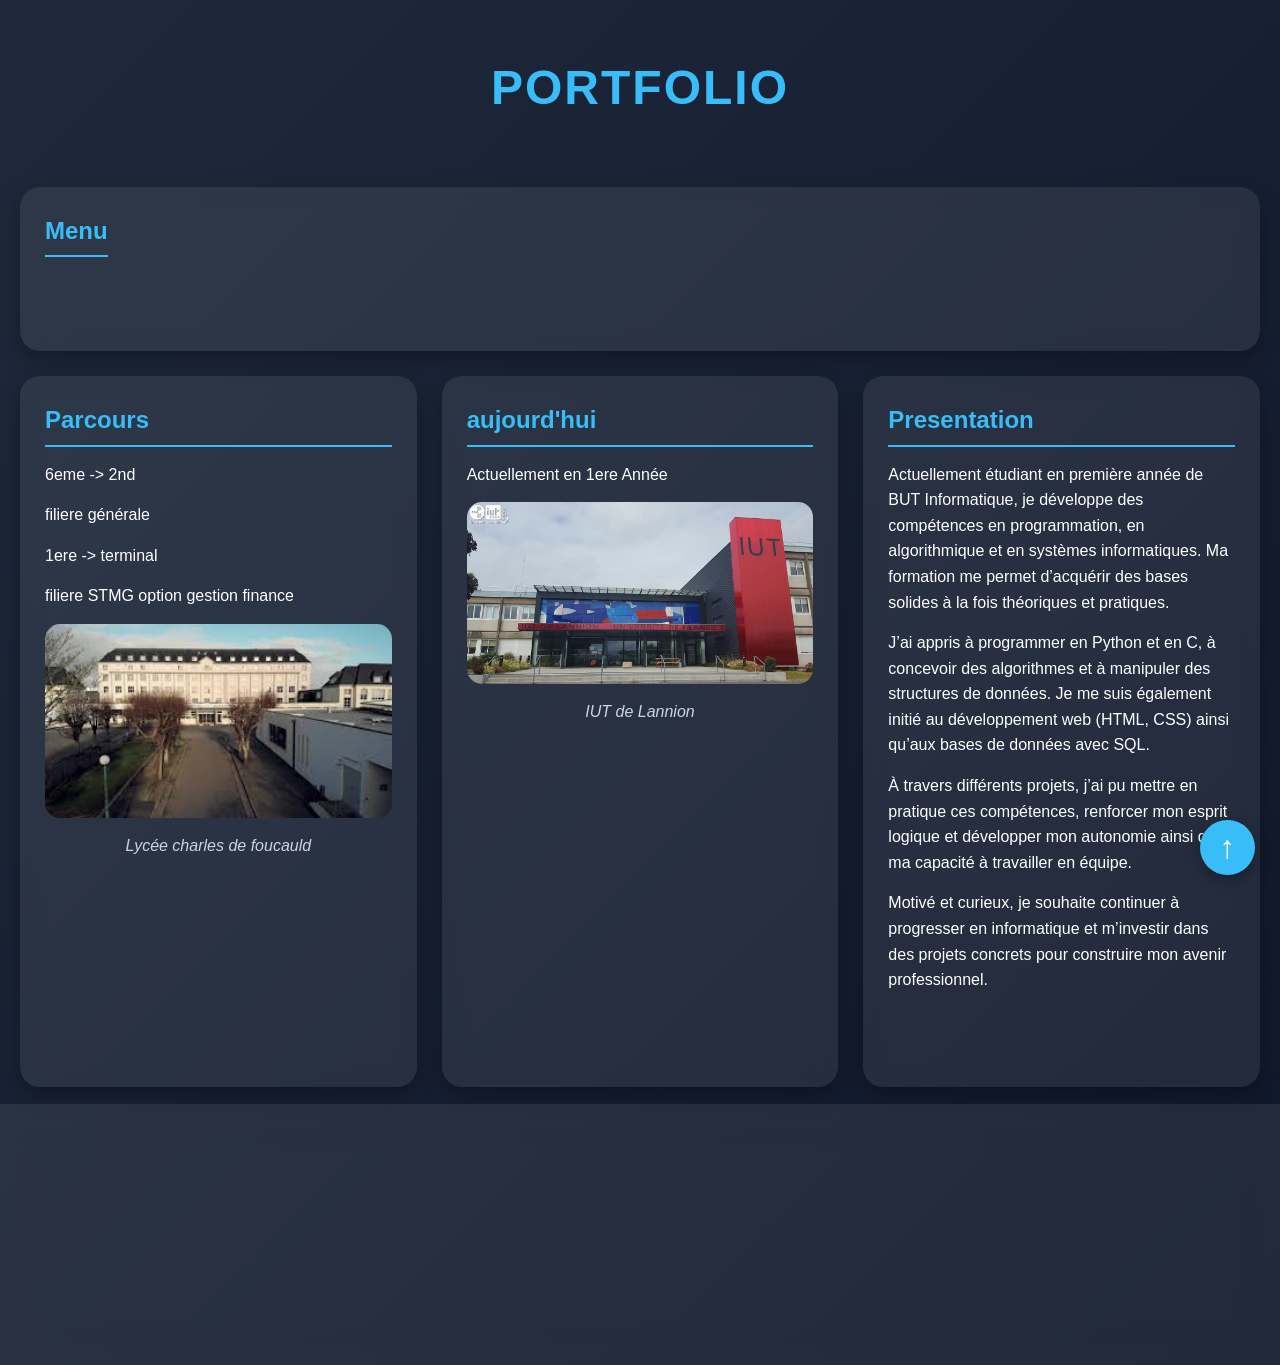
<file: index.html>
<!DOCTYPE html>
<html lang="fr">
<head>
    <meta charset="UTF-8"> 
    <link rel="stylesheet" type="text/css" href="test.css">
    <title>Portfolio</title>
</head>

<body>

<header>
     <h1>Portfolio</h1>

</header>

<main>
<nav>
                <details>
                    <summary><h2>Menu</h2></summary>
                    <ul>
                        <li><a href="./comp2.html">Développer des applications informatiques simples</a></li>
                        <li><a href="./comp6.html">Appréhender et construire des algorithmes</a></li>
                        <li><a href="./comp4.html">Installer et configurer un poste de travail</a></li>
                        <li><a href="./comp3.html">Concevoir et mettre en place une base de données à partir d’un cahier des charges client</a></li>
                        <li><a href="./basecomp5.html">Identifier les besoins métiers des clients et des utilisateurs</a></li>
                        <li><a href="./comp1.html">Identifier ses aptitudes pour travailler dans une équipe</a></li>
                    </ul>
                </details>
</nav>

<section>
<h2>Parcours</h2>
<p>6eme -> 2nd </p> <p>filiere générale</p>

<p>1ere -> terminal</p> <p>filiere STMG  option gestion finance</p>
<figure>
      <a href="https://www.estran-brest.fr/charles-de-foucauld/" target="_blank">
    <img src="Images/fou.jpeg" alt="lycée foucauld" title="foucauld">
</a>         
    <figcaption>Lycée charles de foucauld</figcaption>
 </figure>

</section>

<section>
    <h2>aujourd'hui</h2>
<p>Actuellement en 1ere Année</p>
<figure>
    <a href="https://iut-lannion.univ-rennes.fr/" target="_blank">
        <img src="Images/iut.jpg" alt="iut" title="iut">
        
    </a>
        <figcaption>IUT de Lannion</figcaption>
</figure>
</section>

<article>
<h2>Presentation</h2>

<p>Actuellement étudiant en première année de BUT 
    Informatique, je développe des compétences en 
    programmation, en algorithmique et en systèmes
     informatiques. Ma formation me permet d’acquérir 
    des bases solides à la fois théoriques et pratiques.
</p>

<p>
J’ai appris à programmer en Python et en C, à 
concevoir des algorithmes et à manipuler des 
structures de données. Je me suis également initié au
 développement web 
(HTML, CSS) ainsi qu’aux bases de données avec SQL.
</p>

<p>
À travers différents projets, j’ai pu mettre en
 pratique ces compétences, renforcer mon esprit
  logique et développer mon 
autonomie ainsi que ma 
capacité à travailler en équipe.
</p>

<p>
Motivé et curieux, je souhaite continuer
 à progresser en informatique et m’investir 
 dans des projets concrets 
pour construire mon avenir professionnel.
</p>

</article>
<!-- <section>

<h2>competences</h2>
<li>Identifier ses aptitudes pour travailler dans une équipe</li>
<li>Appréhender et construire des algorithmes</li>
<li>Développer des applications informatiques simples</li>
<li>Identifier les besoins métiers des clients et des utilisateurs</li>
<li>Installer et configurer un poste de travail</li>
<li>Concevoir et mettre en place une base de données à partir d’un cahier des charges client</li>

</section> -->
</main>
<footer>
<h2>Contact</h2>

<address>
    <a href="ivan.simitzis@gmail.com">adresse mail : ivan.simitzis@gmail.com</a><br>
    <a href="https://github.com/ivan292000">git hub : ivan292000</a> <br>
    <a href="https://www.linkedin.com/in/ivan-simitzis-aa4539235/">linkedin : Ivan Simitzis</a> <br>
</address>
<p>
 numéro telephone : 07 69 48 85 05
</p>
</footer>
<a href="#" class="top-button">↑</a>
</body>

</html>
</file>
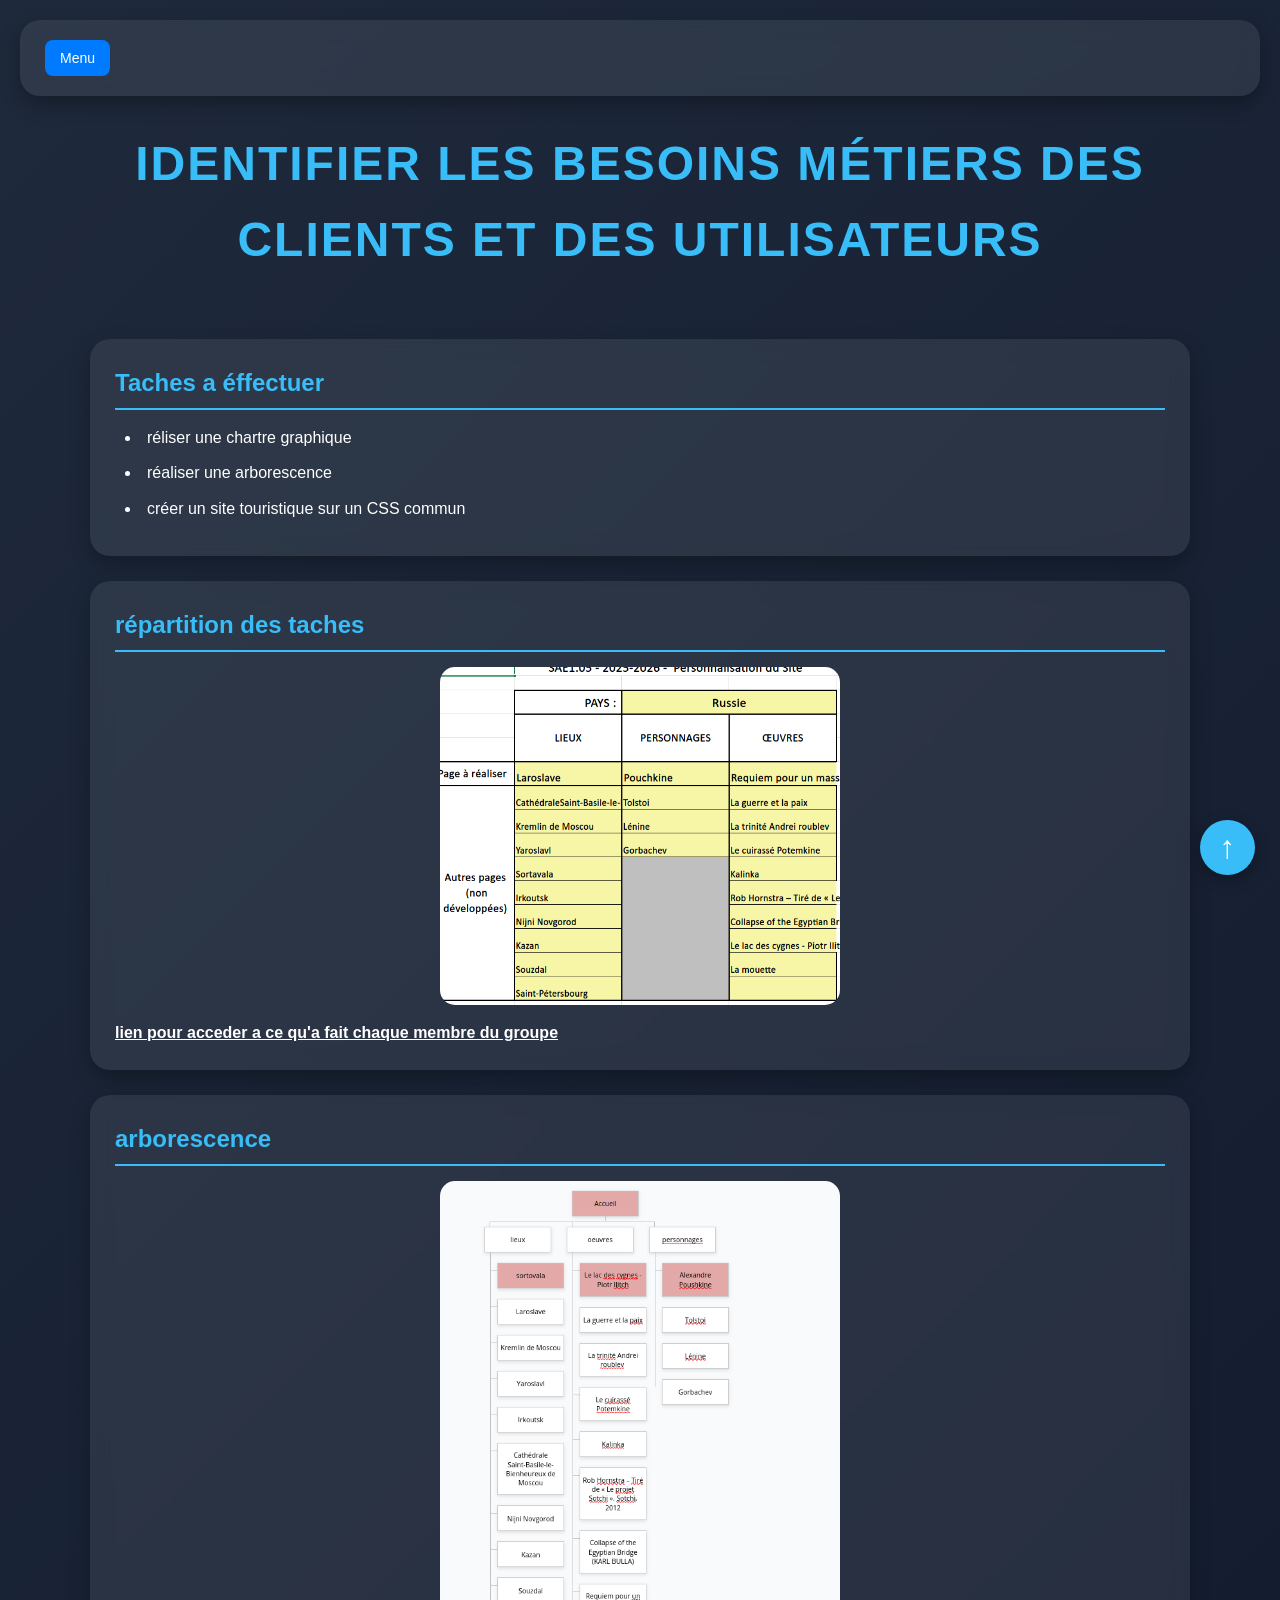
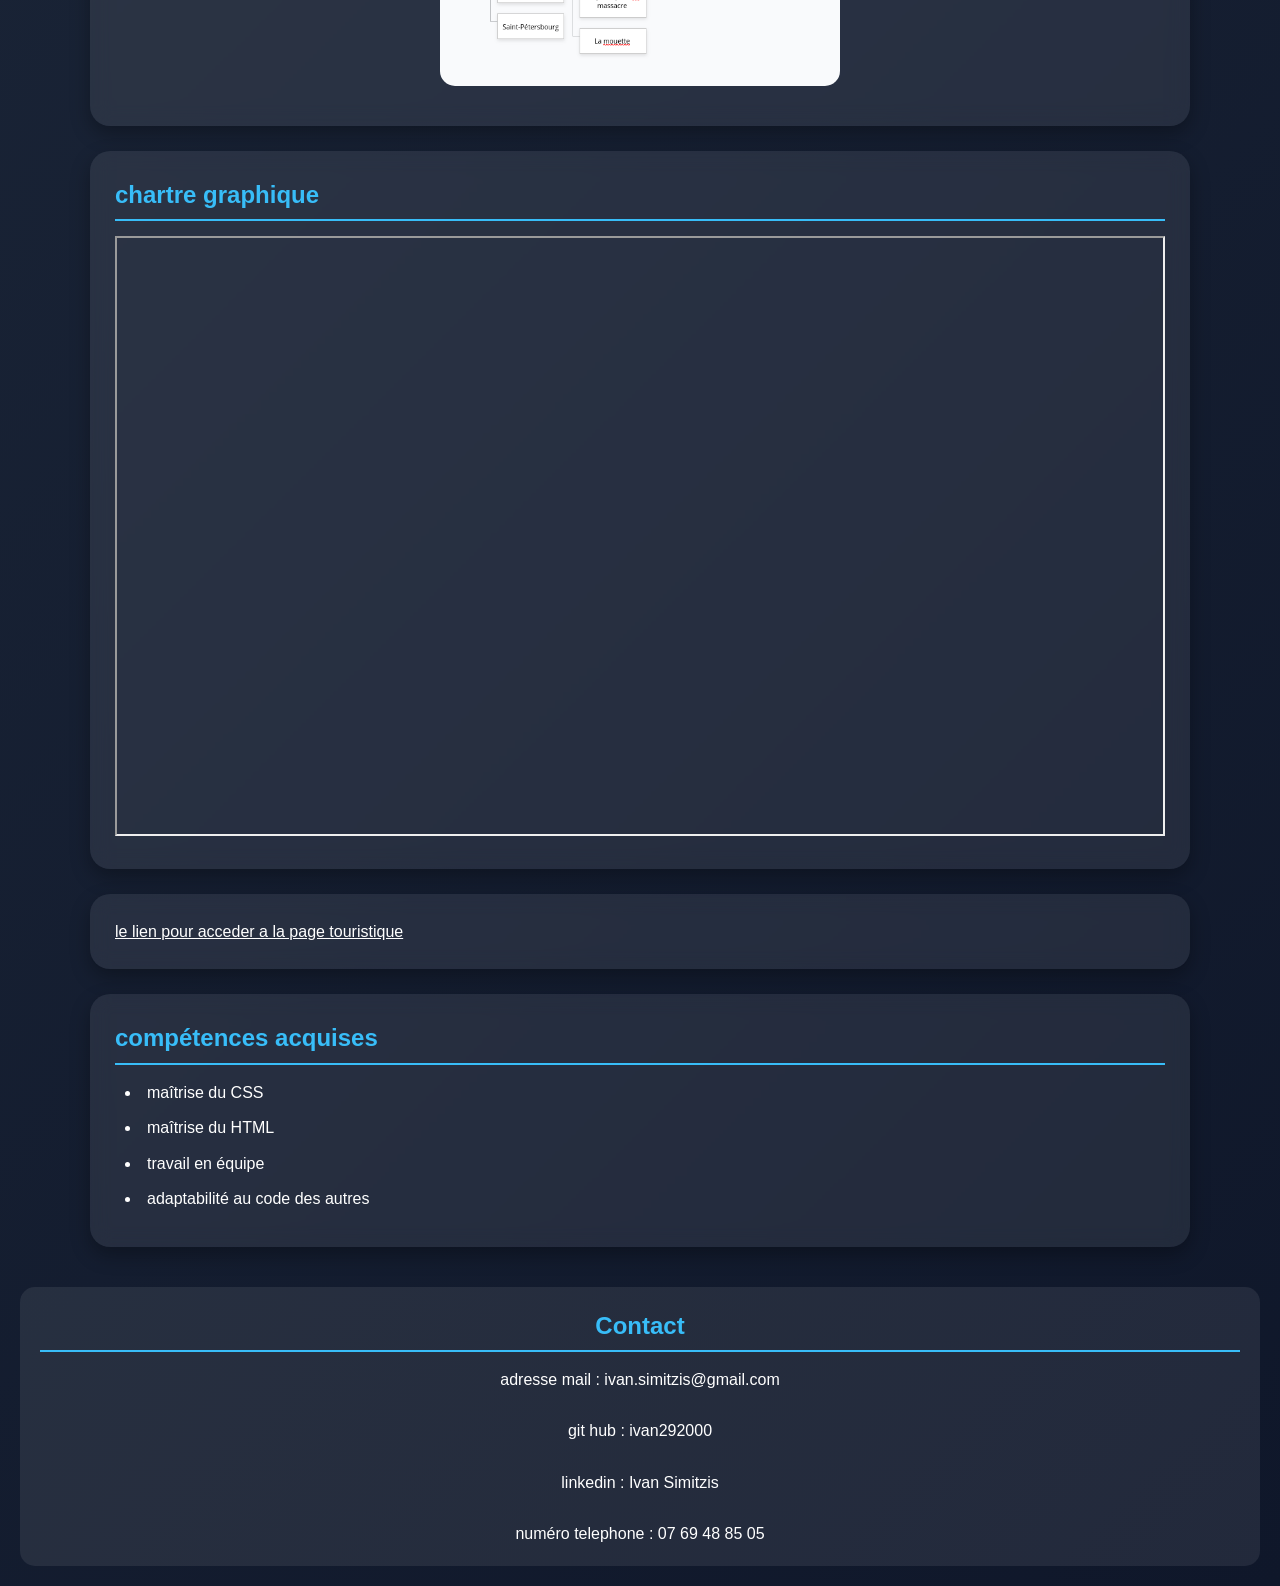
<file: basecomp5.html>
<!DOCTYPE html>
<html lang="fr">
<head>
    <meta charset="UTF-8"> 
    <link rel="stylesheet" type="text/css" href="style.css">
    <title>Identifier ses aptitudes pour travailler dans une équipe</title>
</head>

<body>
<article>

  <a href="./index.html" class="fixed-button">Menu</a>

</article>
<header>
     <h1> Identifier les besoins métiers des clients et des utilisateurs</h1>

</header>

<main>
<section>
<h2>Taches a éffectuer</h2>
<li>réliser une chartre graphique</li>
<li>réaliser une arborescence</li>
<li>créer un site touristique sur un CSS commun</li>




</section>
<section>
<h2>répartition des taches </h2>
<img src="Images/qui.png" alt="marche" title="marche">

<blockquote></blockquote>
<a href="Images/quoi.png" target="_blank"><strong> <u>lien pour acceder a ce qu'a fait chaque membre du groupe</u></strong></a>


</section>
<section>
<h2>arborescence</h2>

<img src="Images/arbo.png" alt="marche" title="marche">




</section>
<section>
<h2>chartre graphique</h2>
<iframe src="Images/chartre.pdf" width="100%" height="600px"></iframe>



</section>
<section>

<a href="./comp5.html"><u>le lien pour acceder a la page touristique </u></a>
</section>
<section>
<h2>compétences acquises</h2>
<li>maîtrise du CSS </li>
<li>maîtrise du HTML</li>
<li>travail en équipe</li>
<li>adaptabilité au code des autres</li>
    
</section>


</main>



<footer>
<h2>Contact</h2>

<address>
    <a href="ivan.simitzis@gmail.com">adresse mail : ivan.simitzis@gmail.com</a><br>
    <a href="https://github.com/ivan292000">git hub : ivan292000</a> <br>
    <a href="https://www.linkedin.com/in/ivan-simitzis-aa4539235/">linkedin : Ivan Simitzis</a> <br>
</address>
<p>
 numéro telephone : 07 69 48 85 05
</p>
</footer>
<a href="#" class="top-button">↑</a>


</body>

</html>
</file>
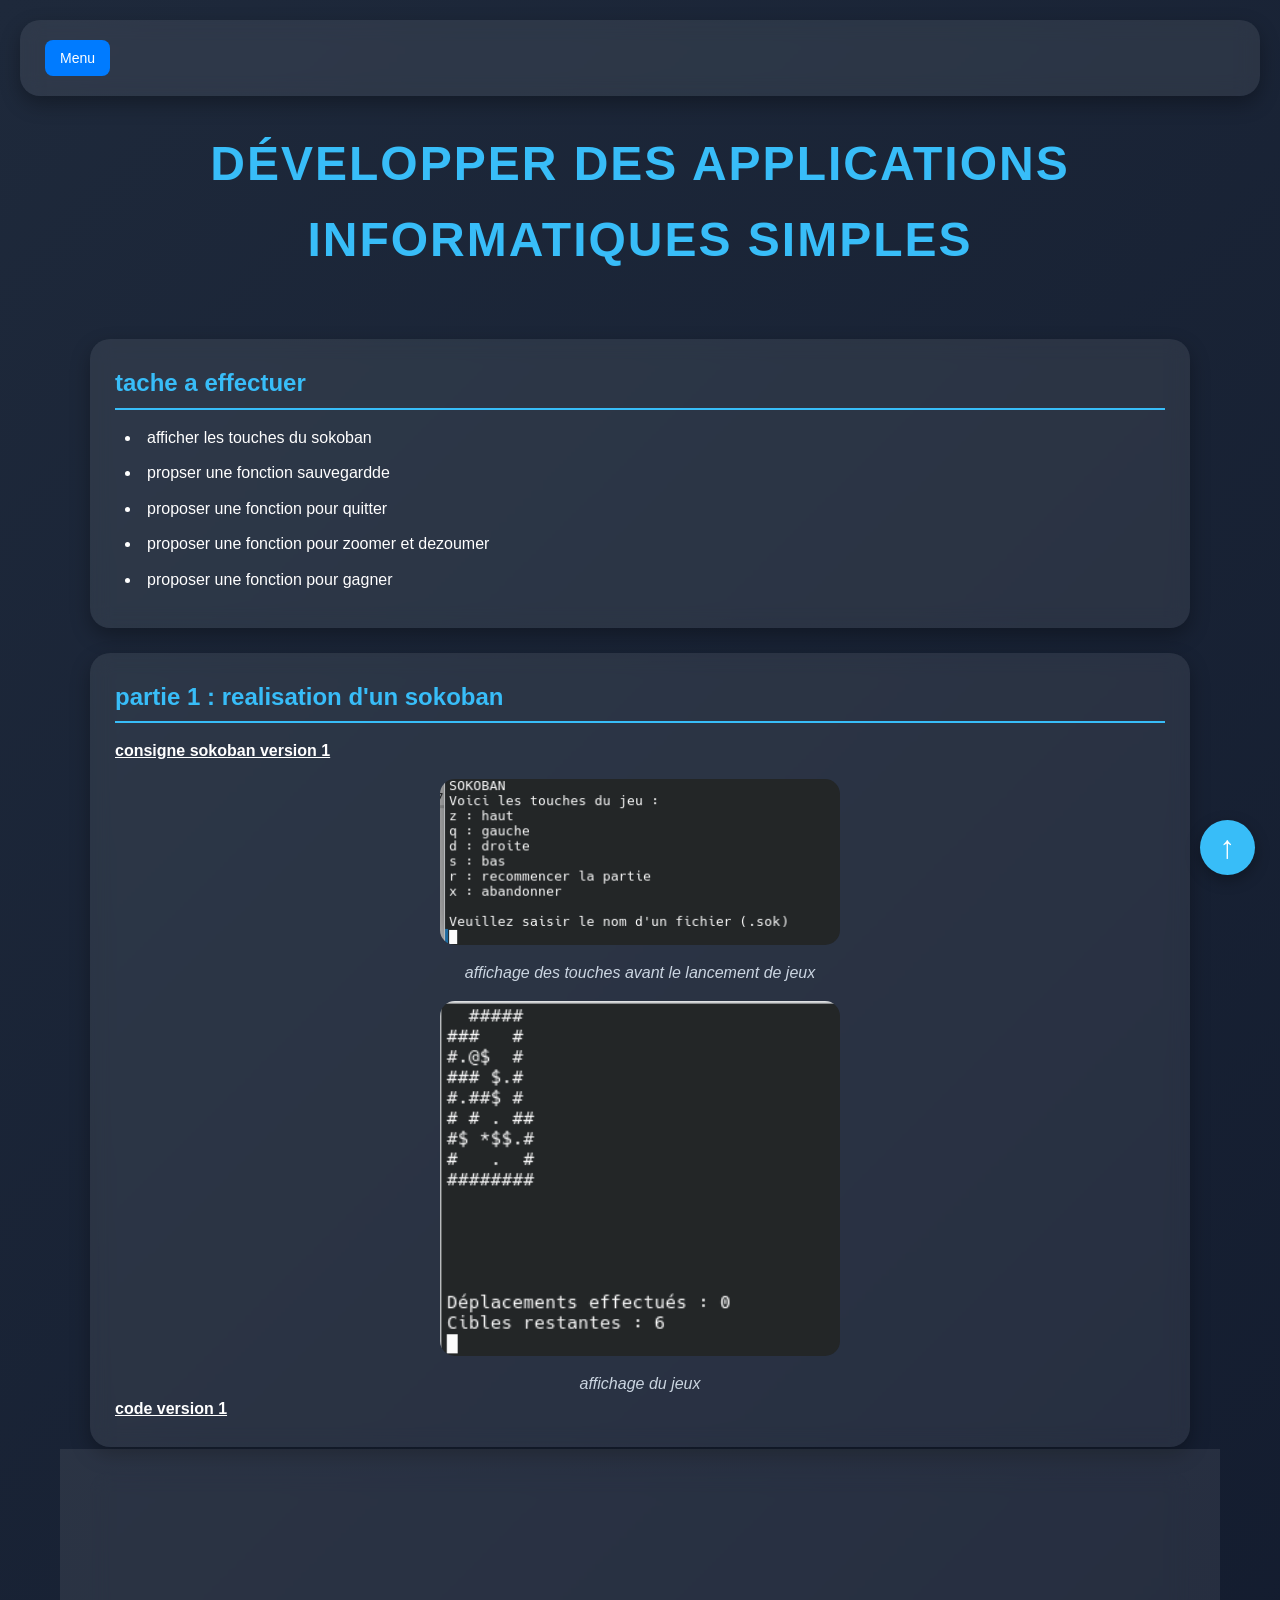
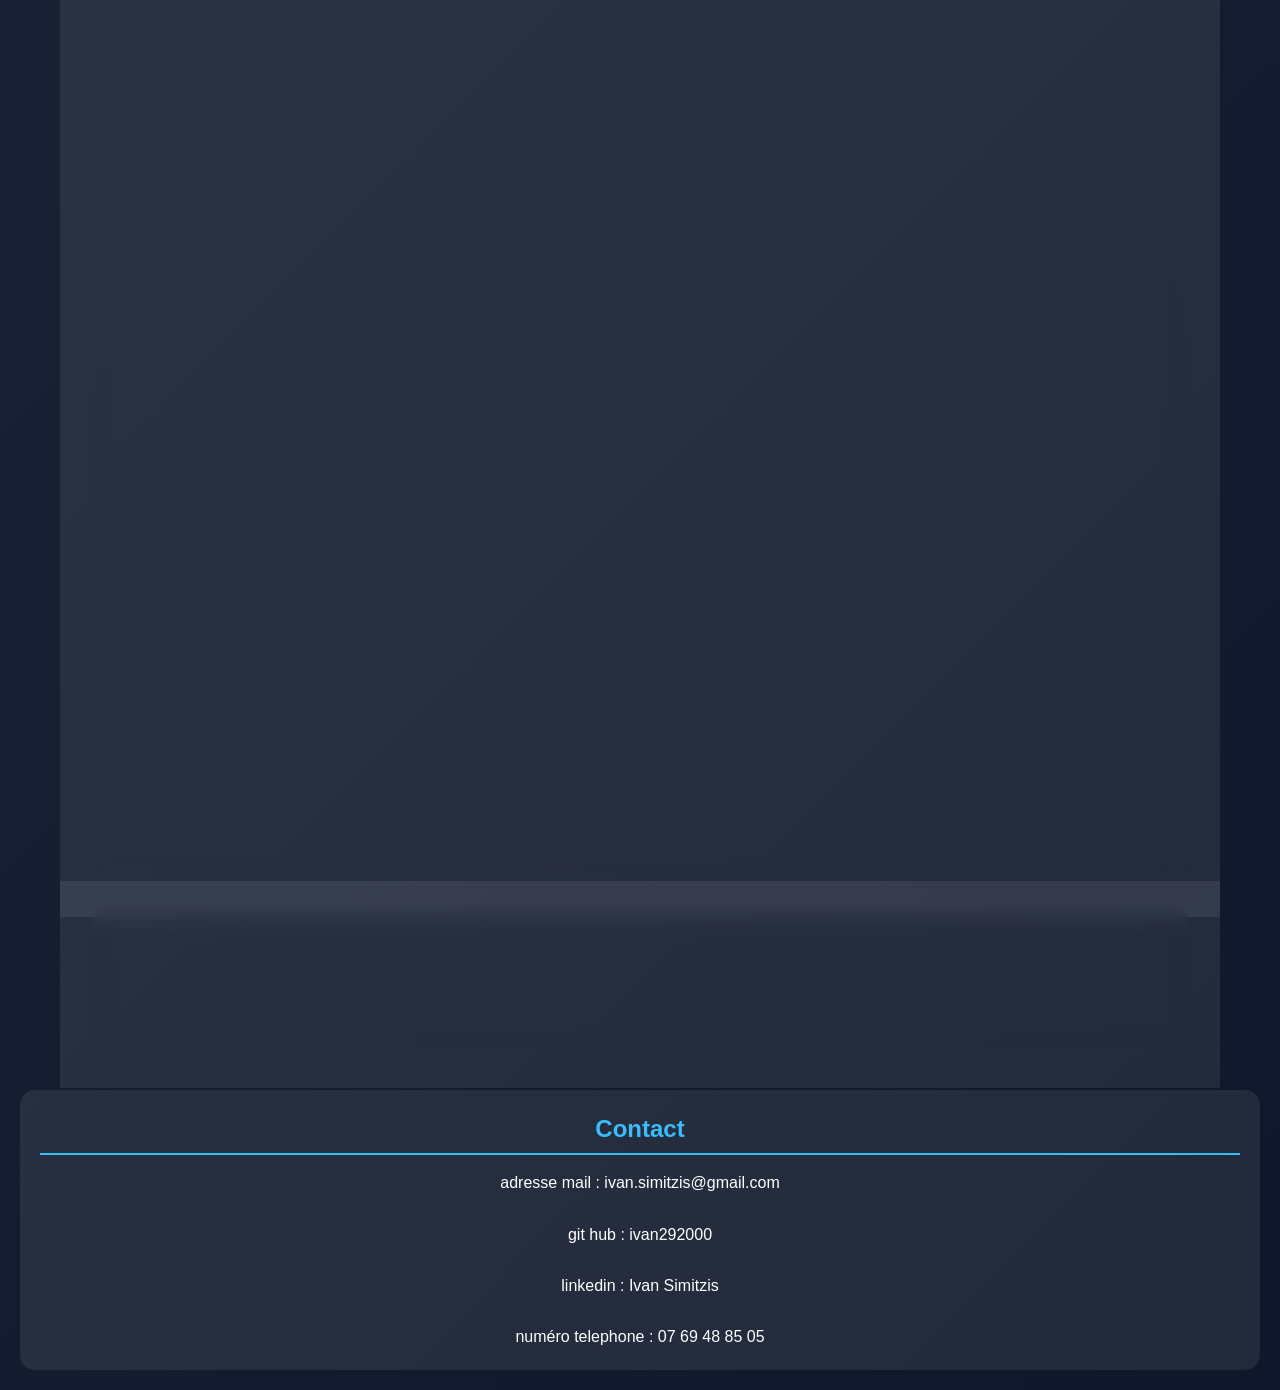
<file: comp2.html>
<!DOCTYPE html>
<html lang="fr">
<head>
    <meta charset="UTF-8"> 
    <link rel="stylesheet" type="text/css" href="style.css">
    <title>Identifier ses aptitudes pour travailler dans une équipe</title>
</head>

<body>
<article>

  <a href="./index.html" class="fixed-button">Menu</a>

</article>
<header>
     <h1 class= "dev" >Développer des applications informatiques simples</h1>

</header>

<main>
<section>
<h2>tache a effectuer</h2>
<li>afficher les touches du sokoban</li>
<li>propser une fonction sauvegardde </li>
<li>proposer une fonction pour quitter</li>
<li>proposer une fonction pour zoomer et dezoumer</li>
<li>proposer une fonction pour gagner</li>



</section>



<section>
<h2>partie 1 : realisation d'un sokoban </h2>
<a href="Images/consignesoko1.pdf" target="_blank"><strong> <u> consigne sokoban version 1</u></strong></a>
<figure>
<img src="Images/sokotou.png" alt="touche" title="touche">
 <figcaption>affichage des touches avant le lancement de jeux</figcaption>

<img src="Images/sokomarch.png" alt="marche" title="marche">
<figcaption>affichage du jeux</figcaption>
</figure>

<a href="Images/codev1.c" target="_blank"><strong> <u>code version 1</u></strong></a>

</section>

<section>
<h2>partie 2 : realisation s'un sokoban avec plus de fonctionanlité</h2>
<a href="Images/consignesoko2.pdf" target="_blank"><strong> <u> consigne sokoban version 2</u></strong></a>
<figure>
<img src="Images/sokotouv2.png" alt="touche" title="touche">
 <figcaption>affichage des touches avant le lancement de jeux</figcaption>

<img src="Images/sokmarchv2.png" alt="marche" title="marche">
<figcaption>affichage du jeux</figcaption>

</figure>


<a href="Images/codev2.c" target="_blank"><strong> <u>code version 2</u></strong></a>





</section>

<section>
<h2>compétences acquises</h2>
<li>amélioration des compétences générales  en language C </li>

    
</section>




</main>


<footer>
<h2>Contact</h2>

<address>
    <a href="ivan.simitzis@gmail.com">adresse mail : ivan.simitzis@gmail.com</a><br>
    <a href="https://github.com/ivan292000">git hub : ivan292000</a> <br>
    <a href="https://www.linkedin.com/in/ivan-simitzis-aa4539235/">linkedin : Ivan Simitzis</a> <br>
</address>
<p>
 numéro telephone : 07 69 48 85 05
</p>
</footer>
<a href="#" class="top-button">↑</a>
</body>

</html>
</file>
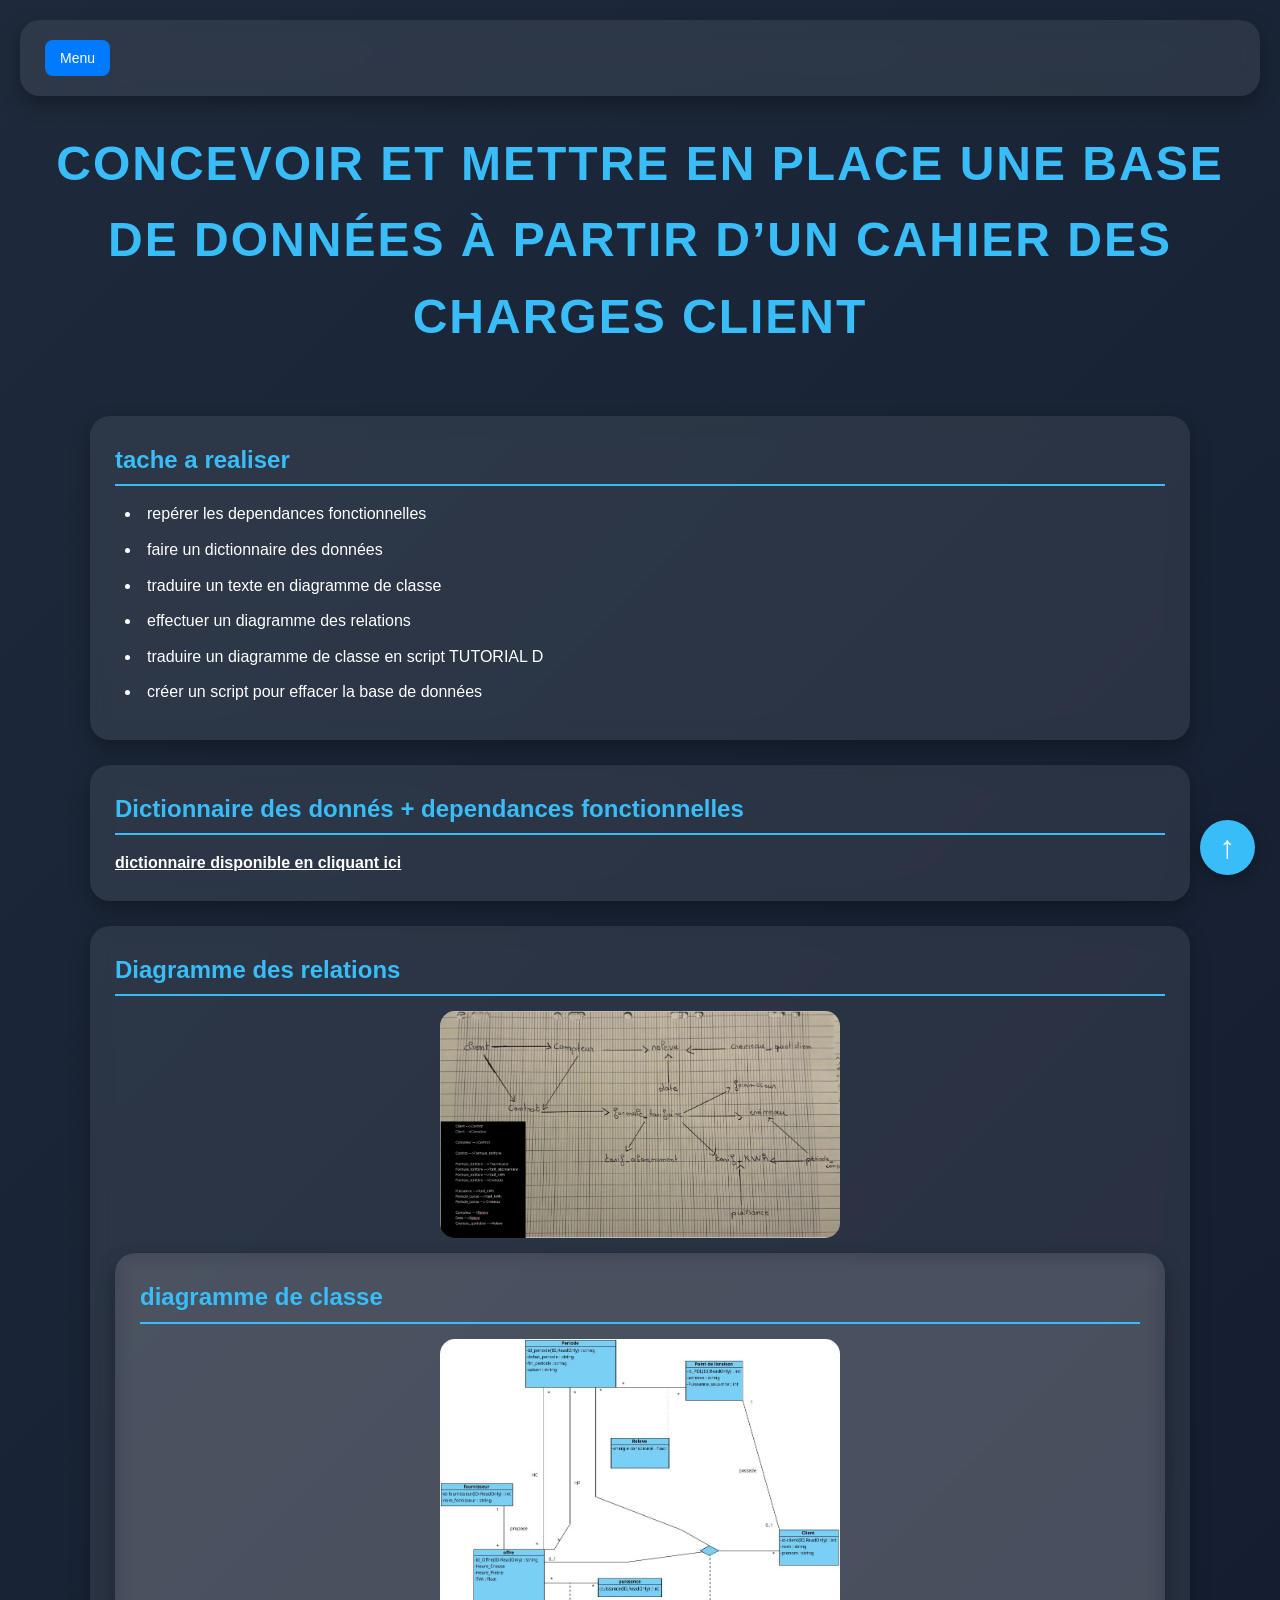
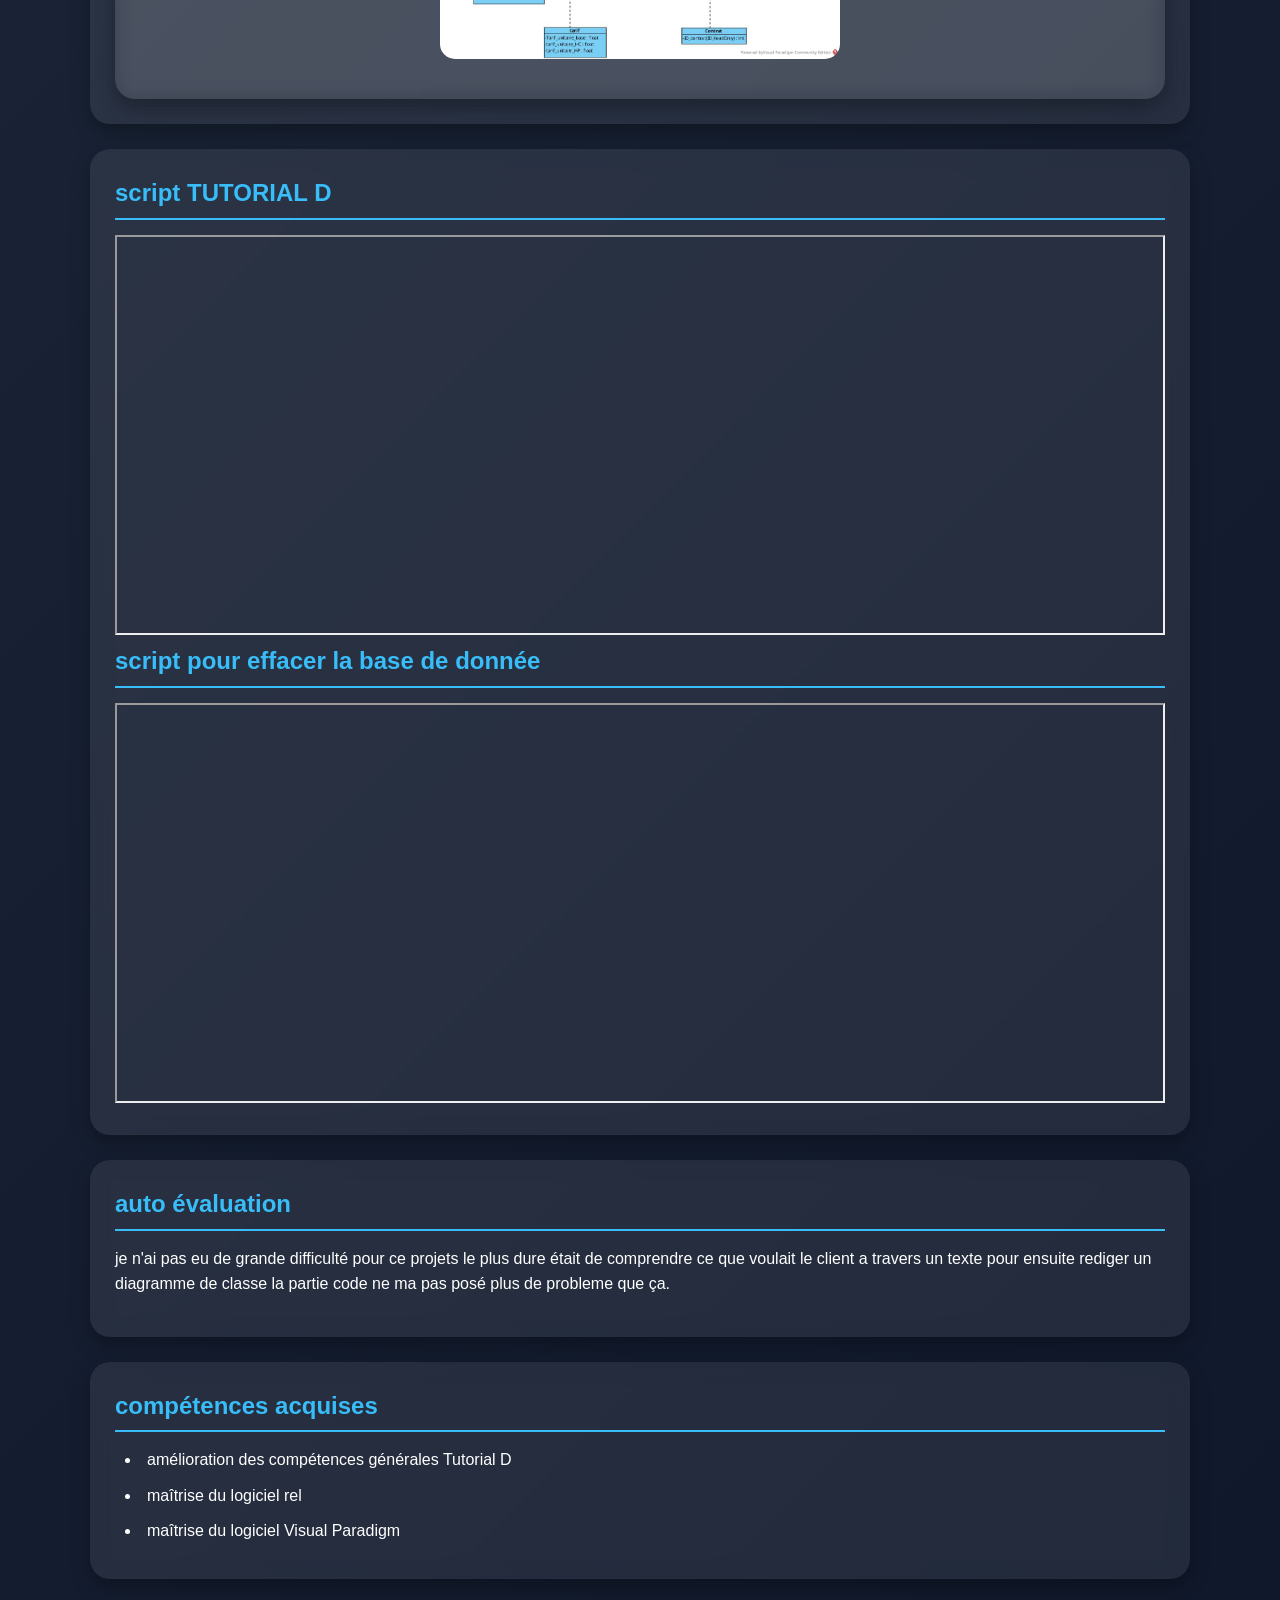
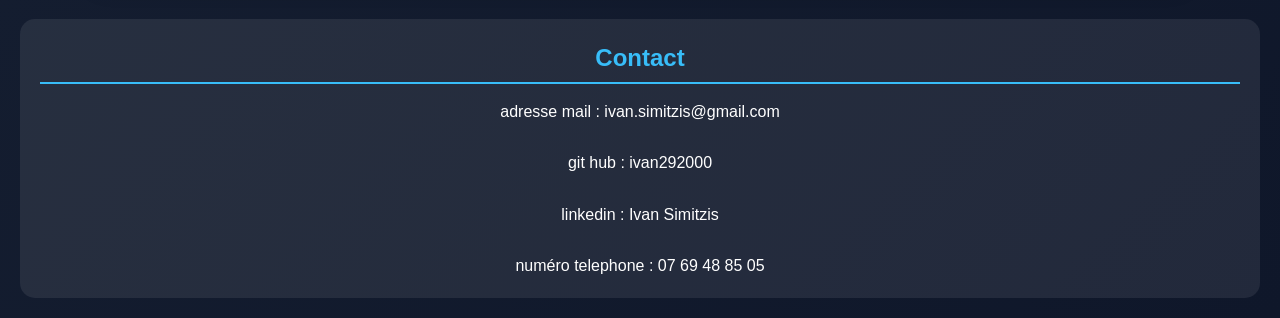
<file: comp3.html>
<!DOCTYPE html>
<html lang="fr">
<head>
    <meta charset="UTF-8"> 
    <link rel="stylesheet" type="text/css" href="style.css">
    <title>Identifier ses aptitudes pour travailler dans une équipe</title>
</head>

<body>
<article>

  <a href="./index.html" class="fixed-button">Menu</a>

</article>
<header>
     <h1> Concevoir et mettre en place une base de données à partir d’un cahier des charges client</h1>

</header>

<main>
<section>
<h2>tache a realiser</h2>

<li>repérer les dependances fonctionnelles</li>
<li>faire un dictionnaire des données </li>
<li>traduire un texte en diagramme de classe</li>
<li>effectuer un diagramme des relations</li>
<li>traduire un diagramme de classe en script TUTORIAL D</li>
<li>créer un script pour effacer la base de données</li>

</section>

<section>
<h2>Dictionnaire des donnés + dependances fonctionnelles</h2>
<a href="Images/dicodep.pdf" target="_blank"><strong> <u>dictionnaire disponible en cliquant ici</u></strong></a>

</section>

<section>
<h2>Diagramme des relations</h2>
<img src="Images/diag.jpeg" alt="Diagramme" title="Diagramme"  id="dia">


<section>
<h2>diagramme de classe</h2>
<img src="Images/diag.jpg" alt="Diagramme" title="Diagramme"  id="dia">


</section>


</section>

<section>
<h2>script TUTORIAL D</h2>
<iframe src="Images/trad.pdf" width="100%" height="400px"></iframe>

<h2>script pour effacer la base de donnée</h2>

<iframe src="Images/efface.pdf" width="100%" height="400px"></iframe>
</section>


<section>
    <h2>auto évaluation</h2> 
<p>je n'ai pas eu de grande difficulté 
    pour ce projets le plus dure était de comprendre ce
     que voulait le client a travers un  texte pour 
     ensuite rediger un diagramme de classe la partie 
    code ne ma pas posé plus de probleme que ça.</p>
</section>

<section>
<h2>compétences acquises</h2>
<li>amélioration des compétences générales  Tutorial D </li>
<li>maîtrise du logiciel rel</li>
<li>maîtrise du logiciel Visual Paradigm</li>

    
</section>    
</main>



<footer>
<h2>Contact</h2>

<address>
    <a href="ivan.simitzis@gmail.com">adresse mail : ivan.simitzis@gmail.com</a><br>
    <a href="https://github.com/ivan292000">git hub : ivan292000</a> <br>
    <a href="https://www.linkedin.com/in/ivan-simitzis-aa4539235/">linkedin : Ivan Simitzis</a> <br>
</address>
<p>
 numéro telephone : 07 69 48 85 05
</p>
</footer>
<a href="#" class="top-button">↑</a>

</body>

</html>
</file>
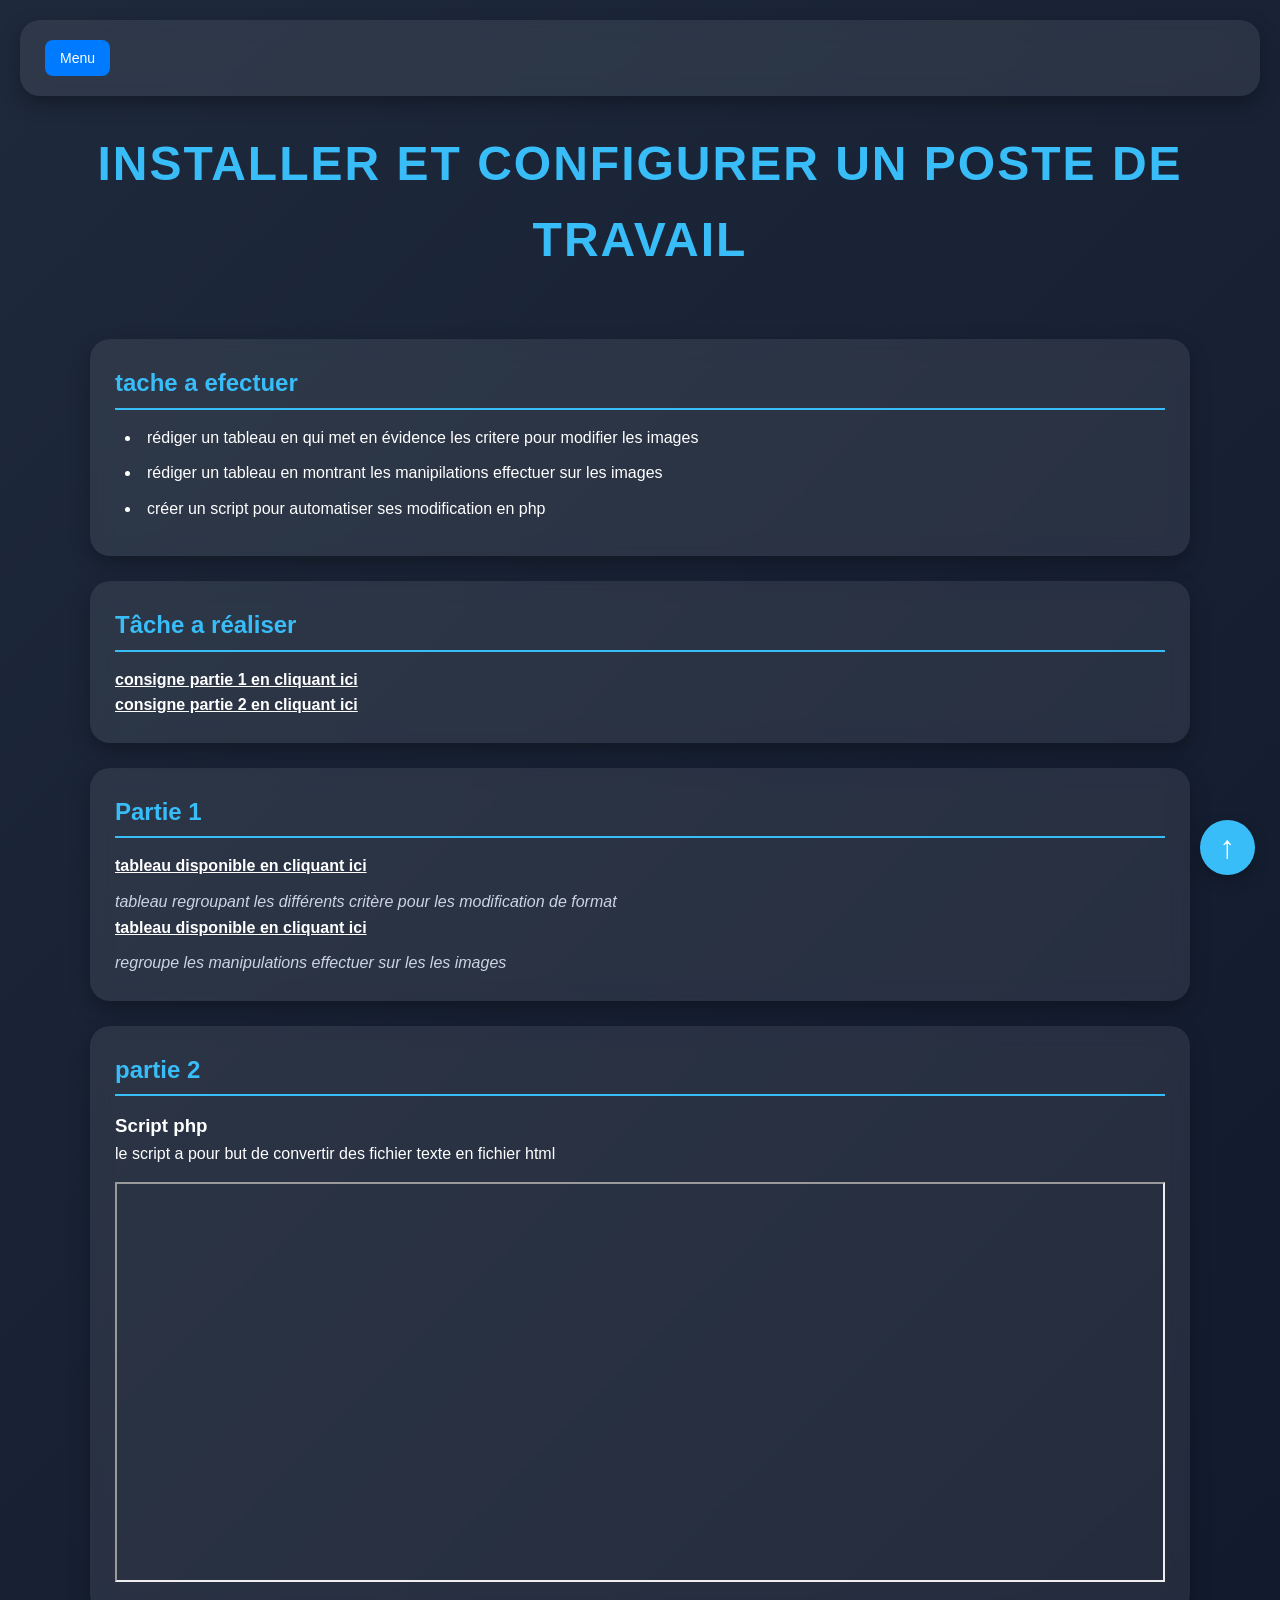
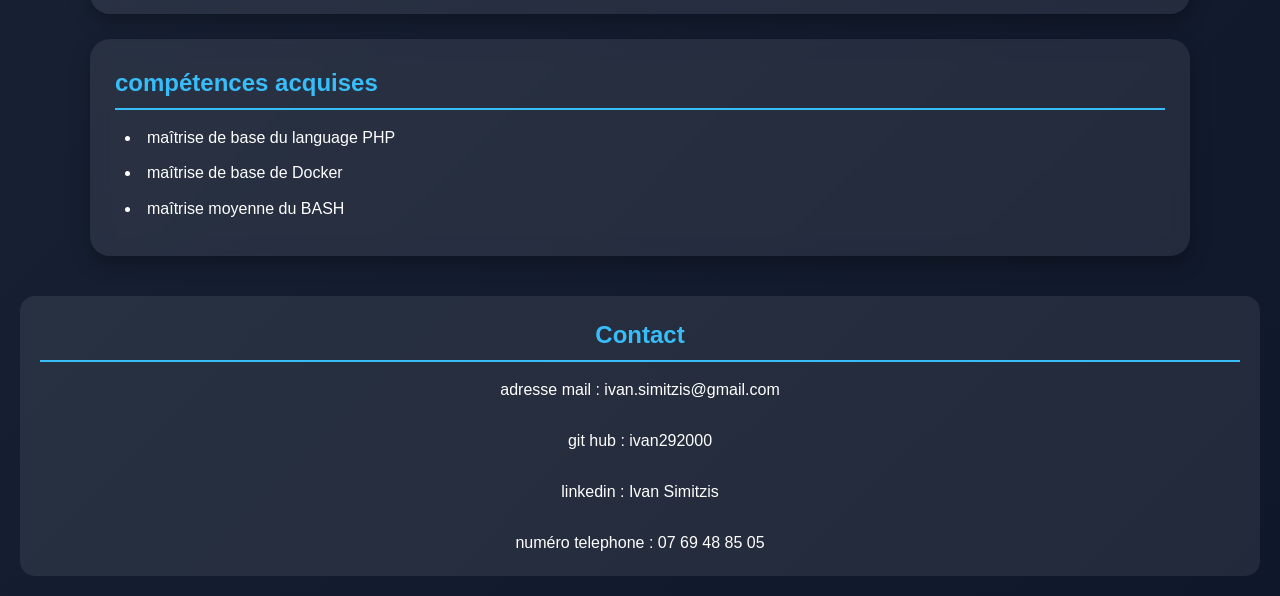
<file: comp4.html>
<!DOCTYPE html>
<html lang="fr">
<head>
    <meta charset="UTF-8"> 
    <link rel="stylesheet" type="text/css" href="style.css">
    <title>Identifier ses aptitudes pour travailler dans une équipe</title>
</head>

<body>
<article>

  <a href="./index.html" class="fixed-button">Menu</a>

</article>
<header>
     <h1> Installer et configurer un poste de travail</h1>

</header>

<main>
<section>

<h2>tache a efectuer </h2>
<li>rédiger un tableau en qui met en évidence les critere pour modifier les images </li>
<li>rédiger un tableau en montrant les manipilations effectuer sur les images </li>
<li> créer un script pour automatiser ses modification en php </li>



</section>


<section>
<h2> Tâche a réaliser</h2>
<a href="Images/sujetsae3p1.pdf" target="_blank"><strong> <u>consigne partie 1 en cliquant ici</u></strong></a>
<blockquote></blockquote>
<a href="Images/sujetsae3partie2.pdf" target="_blank"><strong> <u>consigne partie 2 en cliquant ici</u></strong></a>



</section>
<section>
<h2>Partie 1</h2>
<a href="Images/tab.jpeg" target="_blank"><strong> <u>tableau disponible en cliquant ici</u></strong></a>
<figcaption>tableau regroupant les différents critère pour les modification de format</figcaption>

<a href="Images/compte.png" target="_blank"><strong> <u>tableau disponible en cliquant ici</u></strong></a>
<figcaption>regroupe les manipulations effectuer sur les les images </figcaption>
</section>

<section>
<h2>partie 2</h2>
<h3>Script php</h3>
<p>le script a pour but de convertir des fichier texte
    en fichier html 
</p>



<iframe src="Images/tex.pdf" width="100%" height="400px"></iframe>


</section>
<section>
<h2>compétences acquises</h2>
<li>maîtrise de base du language PHP</li>
<li>maîtrise de base de  Docker</li>
<li>maîtrise moyenne du BASH</li>

    
</section>

</main>



<footer>
<h2>Contact</h2>

<address>
    <a href="ivan.simitzis@gmail.com">adresse mail : ivan.simitzis@gmail.com</a><br>
    <a href="https://github.com/ivan292000">git hub : ivan292000</a> <br>
    <a href="https://www.linkedin.com/in/ivan-simitzis-aa4539235/">linkedin : Ivan Simitzis</a> <br>
</address>
<p>
 numéro telephone : 07 69 48 85 05
</p>
</footer>
<a href="#" class="top-button">↑</a>

</body>

</html>
</file>
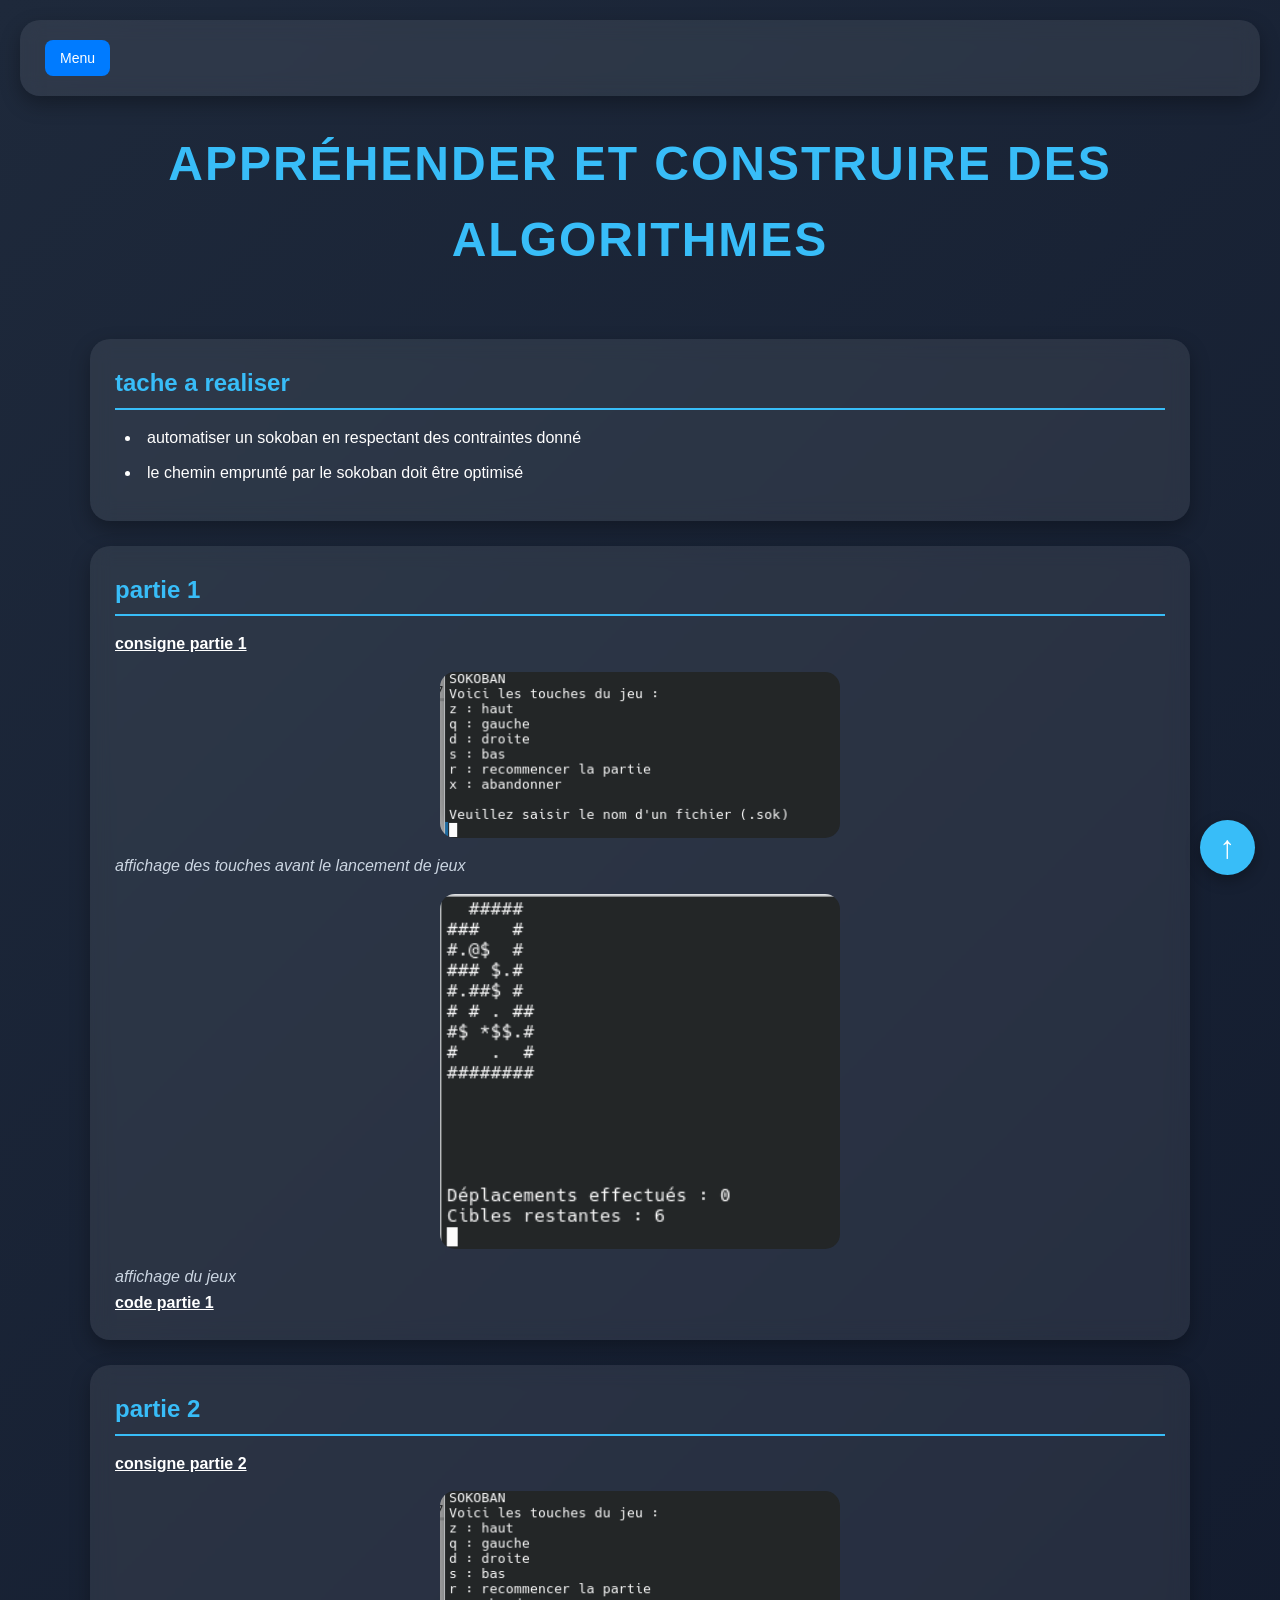
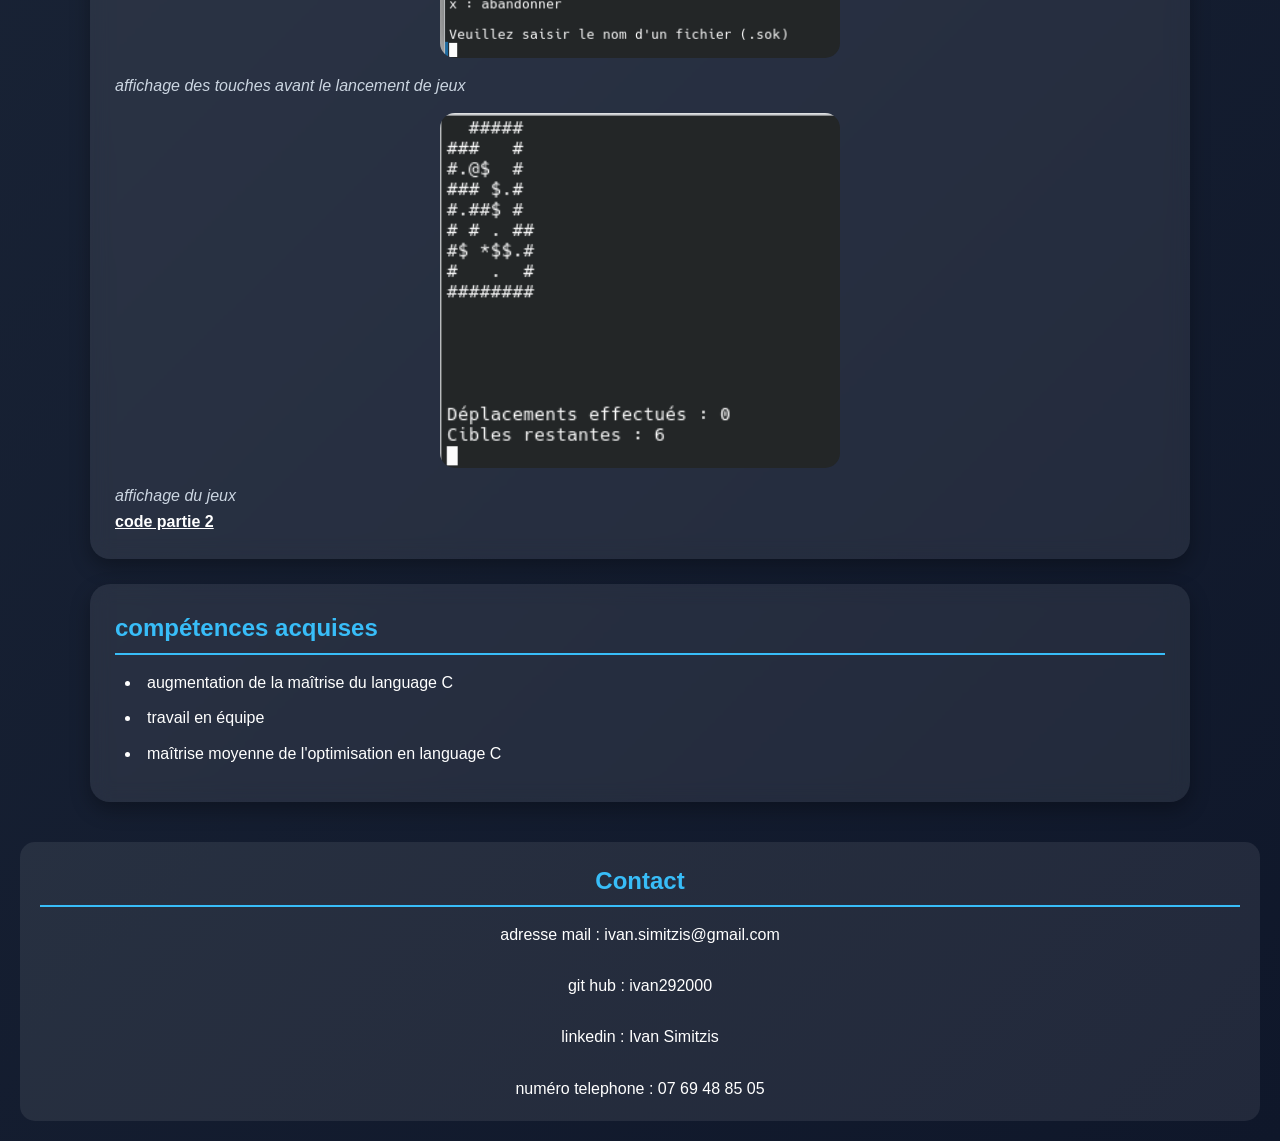
<file: comp6.html>
<!DOCTYPE html>
<html lang="fr">
<head>
    <meta charset="UTF-8"> 
    <link rel="stylesheet" type="text/css" href="style.css">
    <title>Identifier ses aptitudes pour travailler dans une équipe</title>
</head>

<body>
<article>

  <a href="./index.html" class="fixed-button">Menu</a>

</article>
<header>
     <h1> Appréhender et construire des algorithmes</h1>

</header>

<main>
<section>
<h2>tache a realiser</h2>
<li>automatiser un sokoban en respectant des contraintes donné</li>
<li>le chemin emprunté par le sokoban doit être optimisé</li>

</section>
<section>
<h2>partie 1 </h2>
<a href="Images/consignesae2.pdf" target="_blank"><strong> <u>consigne partie 1</u></strong></a>

<img src="Images/sokotou.png" alt="touche" title="touche">
 <figcaption>affichage des touches avant le lancement de jeux</figcaption>

<img src="Images/sokomarch.png" alt="marche" title="marche">
<figcaption>affichage du jeux</figcaption>
<blockquote></blockquote>

<a href="Images/v1.pdf" target="_blank"><strong> <u>code partie 1</u></strong></a>

</section>
<section>
<h2>partie 2 </h2>


<a href="Images/consignesae2v2.pdf" target="_blank"><strong> <u>consigne partie 2</u></strong></a>

<img src="Images/sokotou.png" alt="touche" title="touche">
 <figcaption>affichage des touches avant le lancement de jeux</figcaption>

<img src="Images/sokomarch.png" alt="marche" title="marche">
<figcaption>affichage du jeux</figcaption>

<blockquote></blockquote>

<a href="Images/v2.pdf" target="_blank"><strong> <u>code partie 2</u></strong></a>

</section>
<section>
<h2>compétences acquises</h2>
<li>augmentation de la maîtrise du language C  </li>
<li>travail en équipe</li>
<li>maîtrise moyenne de l'optimisation en language C  </li>

    
</section>
</main>



<footer>
<h2>Contact</h2>

<address>
    <a href="ivan.simitzis@gmail.com">adresse mail : ivan.simitzis@gmail.com</a><br>
    <a href="https://github.com/ivan292000">git hub : ivan292000</a> <br>
    <a href="https://www.linkedin.com/in/ivan-simitzis-aa4539235/">linkedin : Ivan Simitzis</a> <br>
</address>
<p>
 numéro telephone : 07 69 48 85 05
</p>
</footer>
<a href="#" class="top-button">↑</a>

</body>

</html>
</file>
<file: test.css>
*{
 margin:0;
 padding:0;
 box-sizing:border-box;
}

body{
 font-family: Arial, Helvetica, sans-serif;
 background: linear-gradient(135deg, #1e293b, #0f172a);
 color: white;
 line-height: 1.6;
 padding: 20px;
}

header{
 text-align: center;
 padding: 30px;
 margin-bottom: 30px;
}

header h1{
 font-size: 3rem;
 color: #38bdf8;
 letter-spacing: 2px;
 text-transform: uppercase;
}

main{
 width: 100%;
 min-height: 100vh;

 display: grid;
 grid-template-columns: repeat(3, 1fr);
 gap: 25px;
}

section,
article,
nav{
 background: rgba(255,255,255,0.08);
 backdrop-filter: blur(10px);
 border-radius: 20px;
 padding: 25px;
 box-shadow: 0 8px 20px rgba(0,0,0,0.3);
 transition: transform 0.3s ease;
}

section:hover,
article:hover,
nav:hover{
 transform: translateY(-5px);
}

h2{
 color: #38bdf8;
 margin-bottom: 15px;
 border-bottom: 2px solid #38bdf8;
 padding-bottom: 5px;
}

nav{
 grid-column: 1 / 4;
}

details{
 cursor: pointer;
}

summary{
 list-style: none;
}

summary h2{
 display: inline-block;
}

nav ul{
 list-style: none;

 display: grid;
 grid-template-columns: repeat(3, 1fr);
 gap: 25px;

 margin-top: 20px;
}


nav li{
 position: relative;

 height: 230px;

 border-radius: 18px;
 overflow: hidden;

 display: flex;
 justify-content: center;
 align-items: center;

 font-size: 2rem;
 font-weight: bold;

 background-size: cover;
 background-position: center;

 transition: 0.3s ease;
}

nav li::before{
 content:"";
 position:absolute;
 inset:0;
 background: rgba(15,23,42,0.55);
 z-index: 1;
}


nav li a{
 position: relative;
 z-index: 2;

 color: white;
 text-decoration: none;

 text-align: center;
 padding: 15px;

 width: 100%;
 height: 100%;

 display: flex;
 justify-content: center;
 align-items: center;
}

nav li:hover{
 transform: scale(1.04);
 box-shadow: 0 0 20px rgba(56,189,248,0.5);
}

nav li:nth-child(1){
 background-image: url("Images/sokoban.png");
}

nav li:nth-child(2){
 background-image: url("Images/soko.png");
}

nav li:nth-child(3){
 background-image: url("Images/sae6j.webp");
}

nav li:nth-child(4){
 background-image: url("Images/sae4.webp");
}

nav li:nth-child(5){
 background-image: url("Images/sae5.jpg");
}

nav li:nth-child(6){
 background-image: url("Images/sae6.avif");
}


p{
 margin-bottom: 15px;
 font-size: 1rem;
}



img{
 width: 100%;
 max-width: 400px;
 border-radius: 15px;
 display: block;
 margin: 15px auto;
 transition: transform 0.3s ease;
}

img:hover{
 transform: scale(1.03);
}

figure{
 text-align: center;
}

figcaption{
 margin-top: 10px;
 font-style: italic;
 color: #cbd5e1;
}



a{
 color: white;
 text-decoration: none;
}



footer{
 margin-top: 40px;
 text-align: center;
 padding: 20px;

 background: rgba(255,255,255,0.08);
 backdrop-filter: blur(10px);

 border-radius: 15px;

 box-shadow: 0 8px 20px rgba(0,0,0,0.3);
}


.top-button{
 position: fixed;
 bottom: 25px;
 right: 25px;

 width: 55px;
 height: 55px;

 background: #38bdf8;
 color: white;

 border-radius: 50%;
 
 display: flex;
 align-items: center;
 justify-content: center;

 font-size: 2rem;
 font-weight: bold;

 text-decoration: none;

 box-shadow: 0 5px 15px rgba(0,0,0,0.3);

 transition: 0.3s ease;

 z-index: 1000;
}

.top-button:hover{
 background: #0ea5e9;
 transform: scale(1.1) translateY(-5px);
}
</file>
<file: style.css>
*{
    margin: 0;
    padding: 0;
    box-sizing: border-box;
}

a{
    color: white;
    text-decoration: none;
}

body{
    font-family: Arial, Helvetica, sans-serif;
    background: linear-gradient(135deg, #1e293b, #0f172a);
    color: white;
    line-height: 1.6;
    padding: 20px;
}

.outil{
    display: flex;
    align-items: center;
    gap: 40px;
    margin-bottom: 40px;
}

.bloc-image{
    display: flex;
    flex-direction: column;
    align-items: center;
}

#preuve-trello,
#preuve-insta{
    width: 600px;
    height: 500px;
    object-fit: contain;
}

.fixed-button{
    position: sticky;
    top: 15px;
    right: 15px;

    background-color: #007bff;
    color: white;
    padding: 10px 15px;

    border-radius: 8px;
    font-family: Arial, sans-serif;
    font-size: 14px;

    z-index: 1000;
    transition: background-color 0.3s ease;
}

.fixed-button:hover{
    background-color: #0056b3;
}

#trello,
#insta{
    width: 250px;
    height: 250px;
    object-fit: contain;
}

#dia{
    width: 800px;
}

header{
    text-align: center;
    padding: 30px;
    margin-bottom: 30px;
}

header h1{
    font-size: 3rem;
    color: #38bdf8;
    letter-spacing: 2px;
    text-transform: uppercase;
}

main{
    max-width: 1100px;
    margin: auto;
    display: grid;
    gap: 25px;
}

section,
article,
nav{
    background: rgba(255,255,255,0.08);
    backdrop-filter: blur(10px);
    border-radius: 20px;
    padding: 25px;
    box-shadow: 0 8px 20px rgba(0,0,0,0.3);
    transition: transform 0.3s ease;
}

section:hover,
article:hover,
nav:hover{
    transform: translateY(-5px);
}

h2{
    color: #38bdf8;
    margin-bottom: 15px;
    border-bottom: 2px solid #38bdf8;
    padding-bottom: 5px;
}

details{
    cursor: pointer;
}

summary{
    list-style: none;
}

summary h2{
    display: inline-block;
}

nav ul{
    margin-top: 15px;
    list-style: none;
}

nav li{
    background: #0ea5e9;
    margin: 10px 0;
    padding: 12px;
    border-radius: 10px;
    transition: 0.3s;
    text-align: center;
    font-weight: bold;
}

nav li:hover{
    background: #38bdf8;
    transform: scale(1.03);
}

p{
    margin-bottom: 15px;
    font-size: 1rem;
}

img{
    width: 100%;
    max-width: 400px;
    border-radius: 15px;
    display: block;
    margin: 15px auto;
    transition: transform 0.3s ease;
}

img:hover{
    transform: scale(1.03);
}

figure{
    text-align: center;
}

figcaption{
    margin-top: 10px;
    font-style: italic;
    color: #cbd5e1;
}

.top-button{
    position: fixed;
    bottom: 25px;
    right: 25px;

    width: 55px;
    height: 55px;

    background: #38bdf8;
    color: white;

    border-radius: 50%;

    display: flex;
    align-items: center;
    justify-content: center;

    font-size: 2rem;
    font-weight: bold;

    box-shadow: 0 5px 15px rgba(0,0,0,0.3);
    transition: 0.3s ease;

    z-index: 1000;
}

.top-button:hover{
    background: #0ea5e9;
    transform: scale(1.1) translateY(-5px);
}

section li{
    margin: 10px 0;
    padding-left: 10px;
}

footer{
    margin-top: 40px;
    padding: 20px;

    background: rgba(255,255,255,0.08);
    border-radius: 15px;

    text-align: center;
}

footer h2{
    margin-bottom: 15px;
}

footer address{
    font-style: normal;
    margin-bottom: 15px;
}

footer address{
    font-style: normal;
    margin-bottom: 0;
}

footer a{
    display: block;
    margin: 0;
}

footer p{
    margin-bottom: 0;
}
</file>
